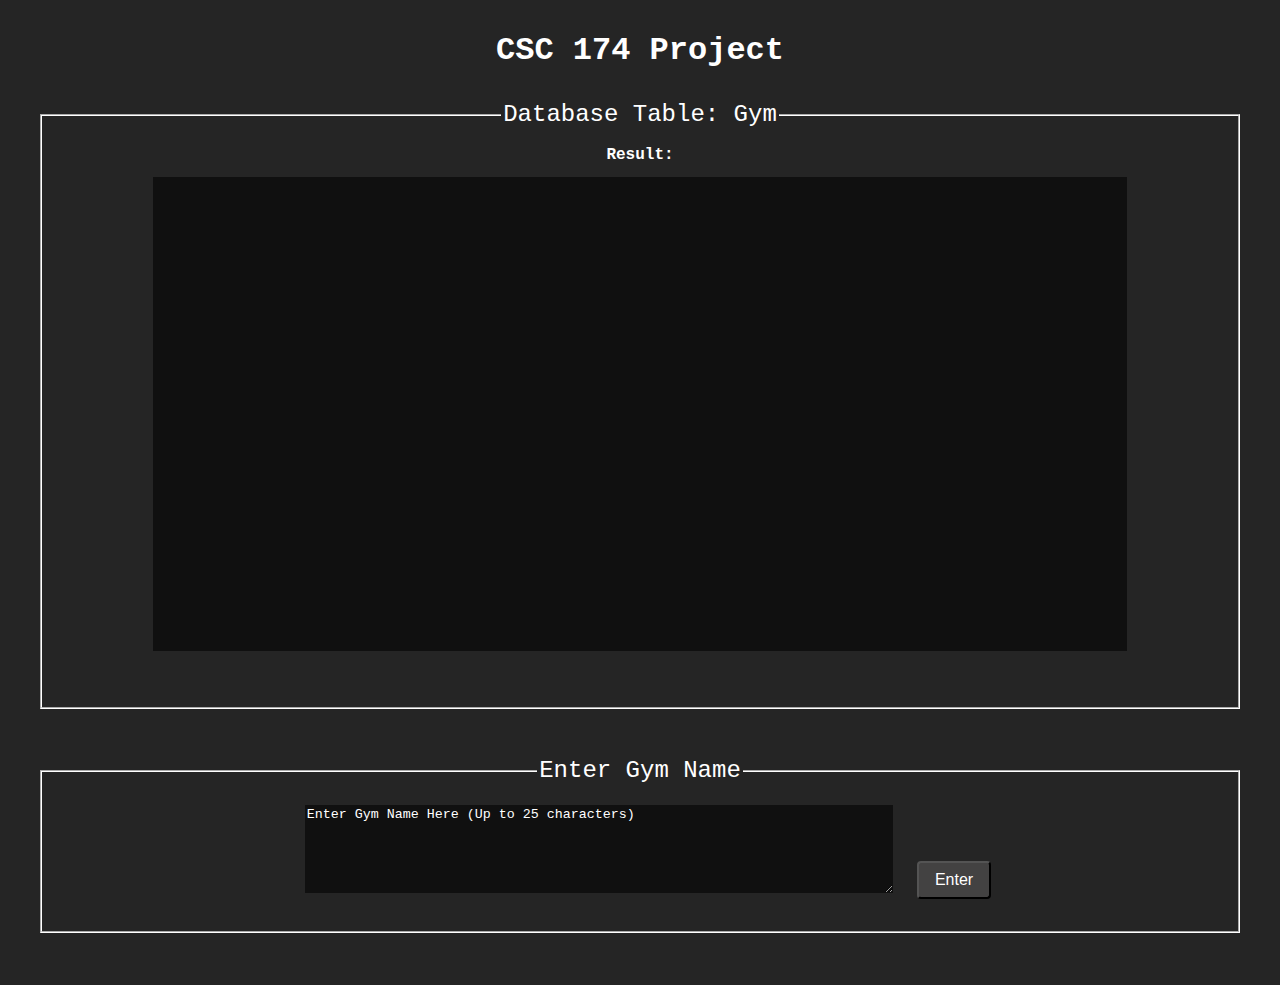
<file: src/main/resources/public/index.html>
<!DOCTYPE>
<html>

<head>
    <title>CSC 174</title>
    <link href="style.css" rel="stylesheet">
    <script defer src="index.js"></script>
</head>

<body>
<header>
    <h1>CSC 174 Project</h1>
</header>
<main>
    <fieldset>
        <legend id="table-legend">Database Table: Gym</legend>
        <div id="result-div">
            <h2>Result:</h2>
            <div id="result"></div>
        </div>

    </fieldset>
    <fieldset id="gym-fieldset">
        <legend>Enter Gym Name</legend>
        <textarea cols="60" id="input-text"
                  maxlength="25"
                  name="normal" placeholder="Enter Gym Name Here (Up to 25 characters)" rows="5"></textarea>
        <button onclick="insert(); return false;">Enter</button>
    </fieldset>
</main>
</body>
</html>
</file>
<file: src/main/resources/public/style.css>
body {
    background-color: #252525;
    font-family: monospace;
}

h1 {
    margin: 2rem auto;
    text-align: center;
    color: white;
    font-size: 2rem;
}

h2 {
    text-align: center;
    font-size: 1rem;
    color: white;
}

legend {
    color: white;
    text-align: center;
    font-size: 1.5rem;
}

fieldset {
    margin: 2rem;
    margin-bottom: 3rem;
    border-color: white;
}

#gym-fieldset {
    text-align: center;
    display: block;
    justify-content: center;
}

textarea {
    width: 50%;
    border: white;
    background-color: #101010;
    color: white;
    margin: 1rem;
    height: 10%;
}

textarea::placeholder {
    color: white;
}

button {
    font-size: 1rem;
    padding: 0.5rem 1rem 0.5rem 1rem;
    color: white;
    background-color: #434242;
    position: relative;
    bottom: 1.5rem;
    border-radius: 4px;
}

button:hover {
    background-color: white;
    color: black;
    cursor: pointer;
}

#result {
    overflow-y: auto;
    width: 80%;
    height: 50%;
    padding: 1rem;
    min-height: 20px;
    margin: auto;
    background-color: #101010;
    margin-bottom: 3rem;
}

table {
    width: 100%;
    border-collapse: collapse;
    border: 2px solid rgb(200, 200, 200);
    letter-spacing: 1px;
    font-family: sans-serif;
    font-size: .8rem;
}

#result table thead {
    background-color: #3f87a6;
    color: #fff;
}

tbody {
    background-color: #e4f0f5;
}

td, th {
    border: 1px solid rgb(190, 190, 190);
    padding: 5px 10px;
}

td {
    text-align: center;
}

#input-text-error {
    border: 2px solid red;
    font-size: 1.2rem;
}

#input-text-error::placeholder {
    color: red;
}
</file>
